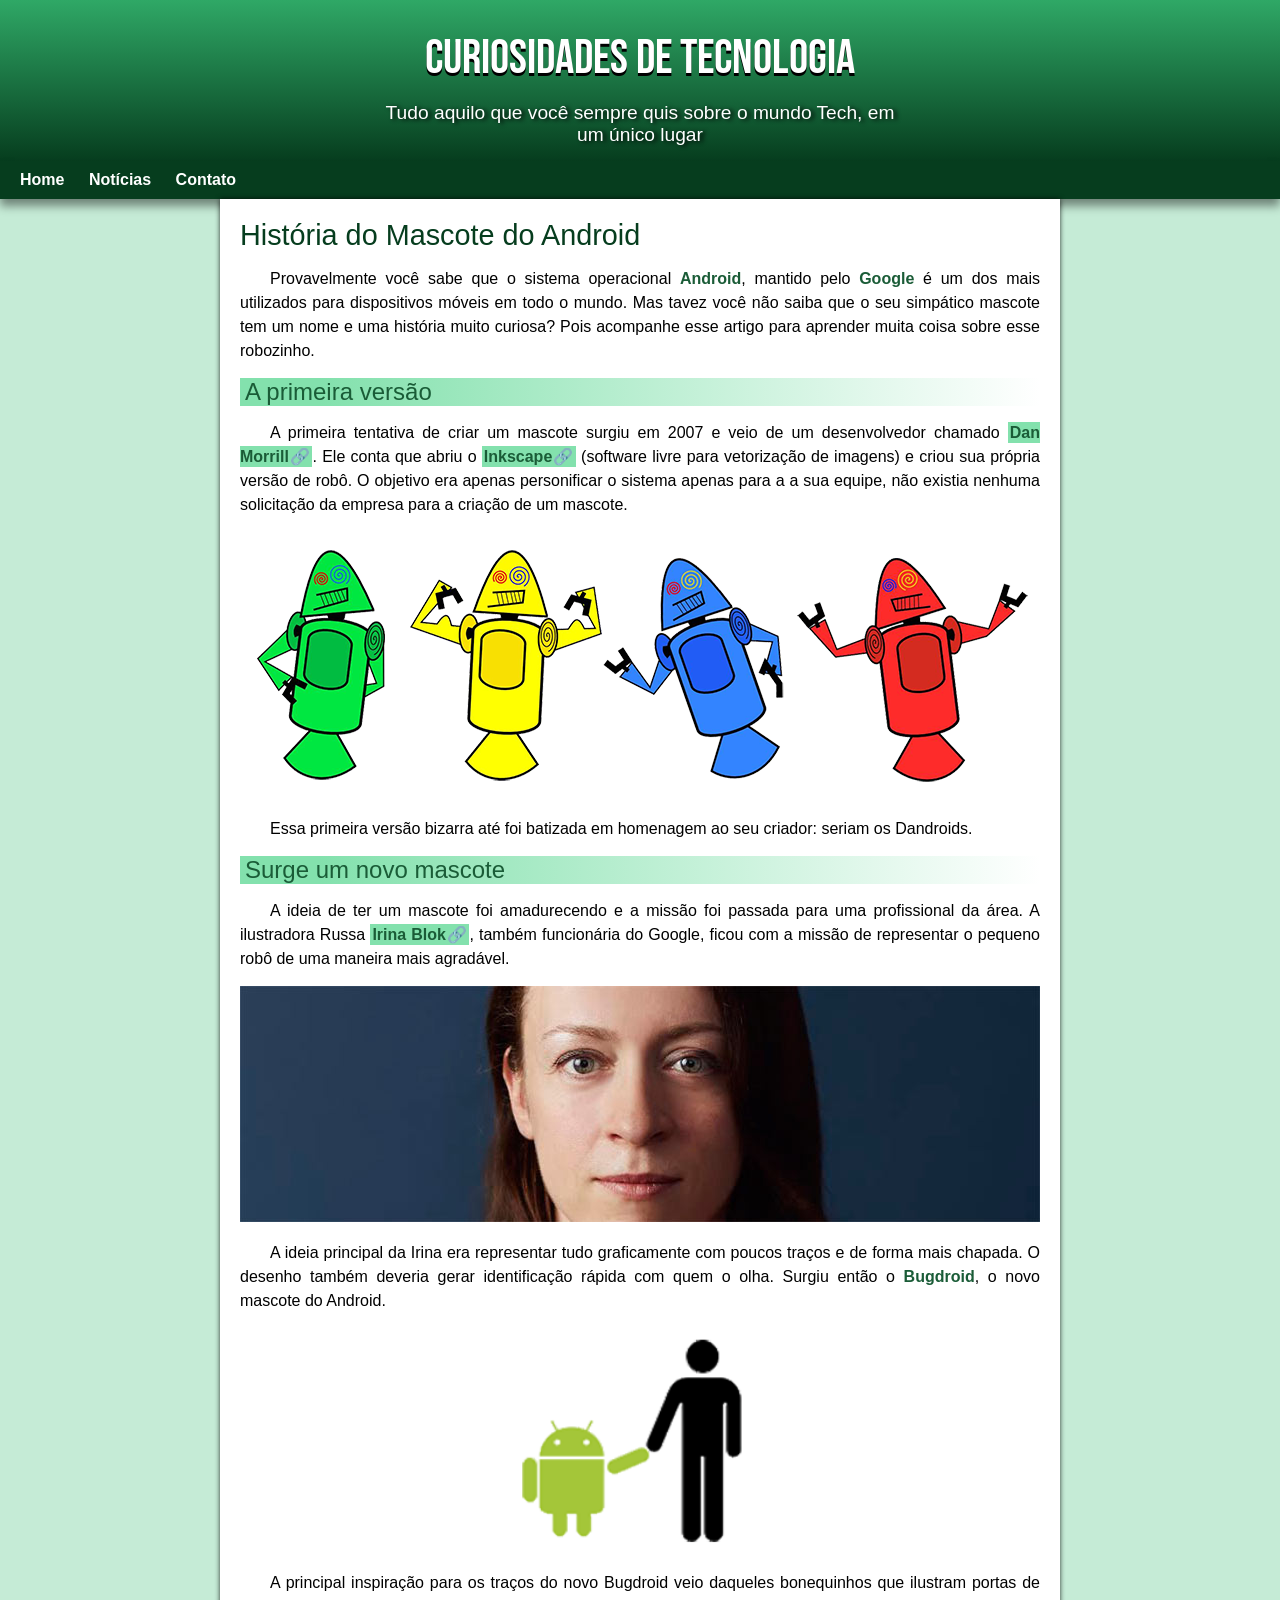
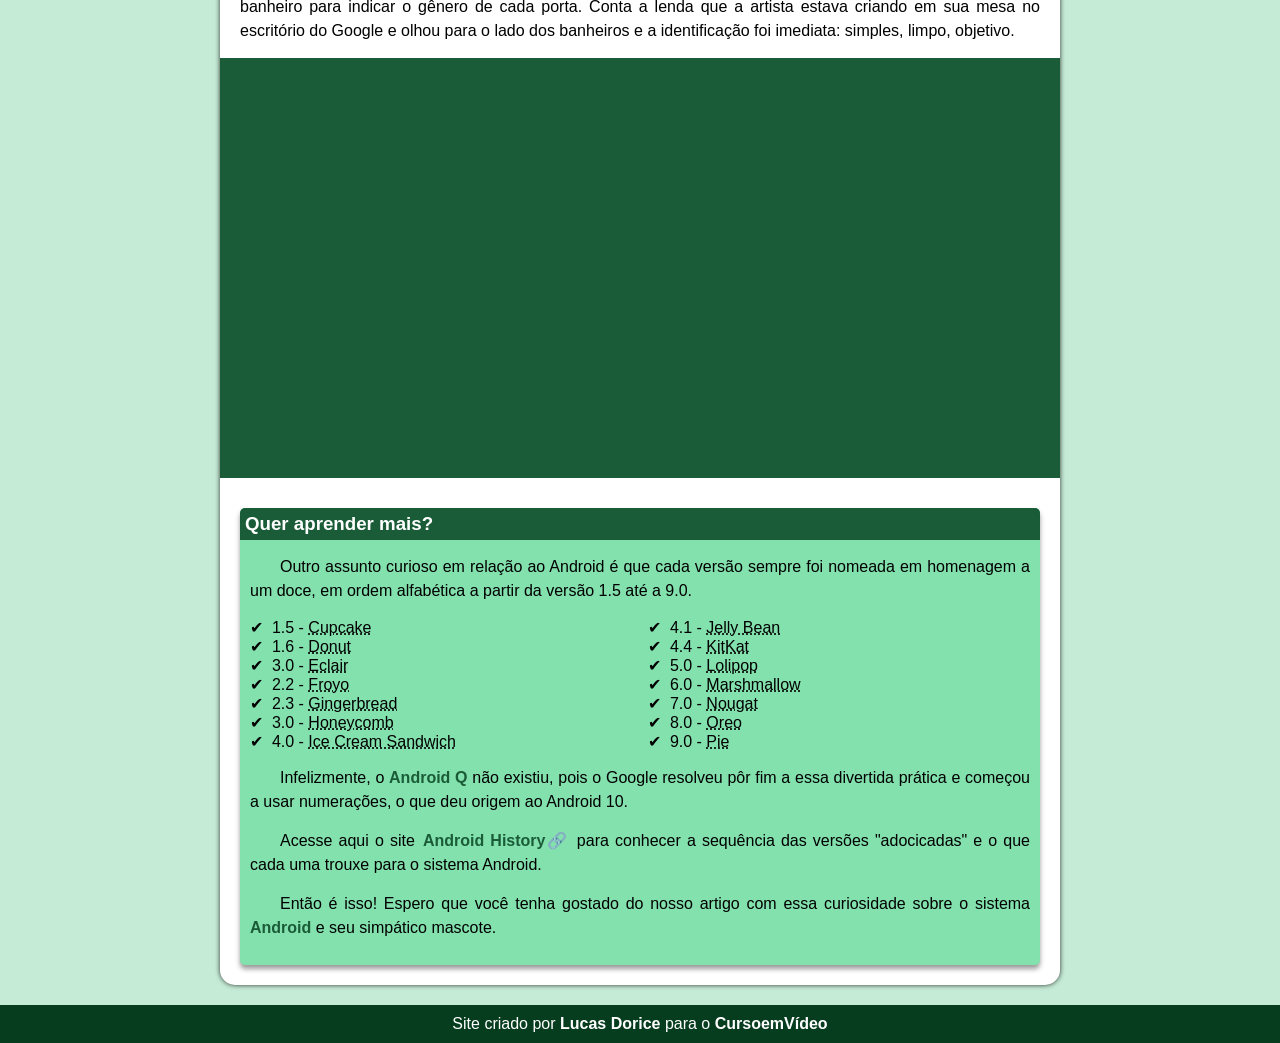
<file: index.html>
<!DOCTYPE html>
<html lang="pt-br">
<head>
    <meta charset="UTF-8">
    <meta name="viewport" content="width=device-width, initial-scale=1.0">
    <link rel="shortcut icon" href="../d010/imagens/favicon.ico" type="image/x-icon">
    <title>Como surgiu o mascote do Android</title>
    <link rel="stylesheet" href="css/style.css">


</head>
<body>
    <header>
        <h1>Curiosidades de Tecnologia</h1>
        <p>Tudo aquilo que você sempre quis sobre o mundo Tech, em um único lugar</p>
    </header>
        <nav>
            <a href="#">Home</a>
            <a href="#">Notícias</a>
            <a href="#">Contato</a>
        </nav>
    <main>
        <article> <!--Artigo-->
            <h1>História do Mascote do Android</h1>

            <p>Provavelmente você sabe que o sistema operacional <strong>Android</strong>, mantido pelo <strong>Google</strong> é um dos mais utilizados para dispositivos móveis em todo o mundo. Mas tavez você não saiba que o seu simpático mascote tem um nome e uma história muito curiosa? Pois acompanhe esse artigo para aprender muita coisa sobre esse robozinho.</p>

            <h2>A primeira versão</h2>

            <p>A primeira tentativa de criar um mascote surgiu em 2007 e veio de um desenvolvedor chamado <a href="https://androidcommunity.com/dan-morrill-shows-us-the-android-mascot-that-almost-was-20130103/" target="_blank">Dan Morrill</a>. Ele conta que abriu o <a href="https://inkscape.org/pt-br/" target="_blank">Inkscape</a> (software livre para vetorização de imagens) e criou sua própria versão de robô. O objetivo era apenas personificar o sistema apenas para a a sua equipe, não existia nenhuma solicitação da empresa para a criação de um mascote.</p>

            <picture>
                <source media="(max-width: 680px)" srcset="imagens/dan-droids-pq.png" type="image/png">
                <img src="imagens/dan-droids.png" alt="primeiro mascote do Android">
            </picture>

            <p>Essa primeira versão bizarra até foi batizada em homenagem ao seu criador: seriam os Dandroids.</p>

            <h2>Surge um novo mascote</h2>

            <p>A ideia de ter um mascote foi amadurecendo e a missão foi passada para uma profissional da área. A ilustradora Russa <a href="https://www.irinablok.com/">Irina Blok</a>, também funcionária do Google, ficou com a missão de representar o pequeno robô de uma maneira mais agradável.</p>

            <picture>
                <source media="(max-width: 680px)" srcset="imagens/irina-blok-pq.jpg" type="image/jpg">
                <img src="imagens/irina-blok.jpg" alt="criadora do avatar do android">
            </picture>

            <p>A ideia principal da Irina era representar tudo graficamente com poucos traços e de forma mais chapada. O desenho também deveria gerar identificação rápida com quem o olha. Surgiu então o <strong>Bugdroid</strong>, o novo mascote do Android.</p>

            <img src="imagens/bugdroid.png" alt="" class="pequena">

            <p>A principal inspiração para os traços do novo Bugdroid veio daqueles bonequinhos que ilustram portas de banheiro para indicar o gênero de cada porta. Conta a lenda que a artista estava criando em sua mesa no escritório do Google e olhou para o lado dos banheiros e a identificação foi imediata: simples, limpo, objetivo.</p>

            <div class="video">
                <iframe width="560" height="315" src="https://www.youtube.com/embed/l2UDgpLz20M" title="The next evolution of Android" frameborder="0" allow="accelerometer; autoplay; clipboard-write; encrypted-media; gyroscope; picture-in-picture; web-share" allowfullscreen></iframe>
            </div>
            
            <aside> <!-- Utilizamos aside pois é uma parte extra do site -->
                <h3>Quer aprender mais?</h3>
                <p>Outro assunto curioso em relação ao Android é que cada versão sempre foi nomeada em homenagem a um doce, em ordem alfabética a partir da versão 1.5 até a 9.0.</p>
                <ul>
                    <li>1.5 - <abbr title="Bolo de Copo">Cupcake</abbr></li>
                    <li>1.6 - <abbr title="Rosquinha">Donut</abbr></li>
                    <li>3.0 - <abbr title="Bomba">Eclair</abbr></li>
                    <li>2.2 - <abbr title="Iogure congelado">Froyo</abbr></li>
                    <li>2.3 - <abbr title="Biscoito de Gengibre">Gingerbread</abbr></li>
                    <li>3.0 - <abbr title="Favo de Mel">Honeycomb</abbr></li>
                    <li>4.0 - <abbr title="Sanduiche de Sorvete">Ice Cream Sandwich</abbr></li>
                    <li>4.1 - <abbr title="Jujuba">Jelly Bean</abbr></li>
                    <li>4.4 - <abbr title="Kitkat">KitKat</abbr></li>
                    <li>5.0 - <abbr title="Pirulito">Lolipop</abbr></li>
                    <li>6.0 - <abbr title="Marshmallow">Marshmallow</abbr></li>
                    <li>7.0 - <abbr title="Torrone">Nougat</abbr></li>
                    <li>8.0 - <abbr title="Oreo">Oreo</abbr></li>
                    <li>9.0 - <abbr title="Torta">Pie</abbr></li>
                </ul>
                <p>Infelizmente, o <strong>Android Q</strong> não existiu, pois o Google resolveu pôr fim a essa divertida prática e começou a usar numerações, o que deu origem ao Android 10.</p>
                <p>Acesse aqui o site <a href="https://www.android.com/intl/en_uk/history/" target="_blank">Android History</a> para conhecer a sequência das versões "adocicadas" e o que cada uma trouxe para o sistema Android.</p>
                
                <p>Então é isso! Espero que você tenha gostado do nosso artigo com essa curiosidade sobre o sistema <strong>Android</strong> e seu simpático mascote.</p>
            </aside>
        </article>
    </main>
    <footer>
        <p>Site criado por <a href="">Lucas Dorice</a> para o <a href="https://www.youtube.com/@CursoemVideo">CursoemVídeo</a></p>
    </footer>
</body>
</html>
</file>
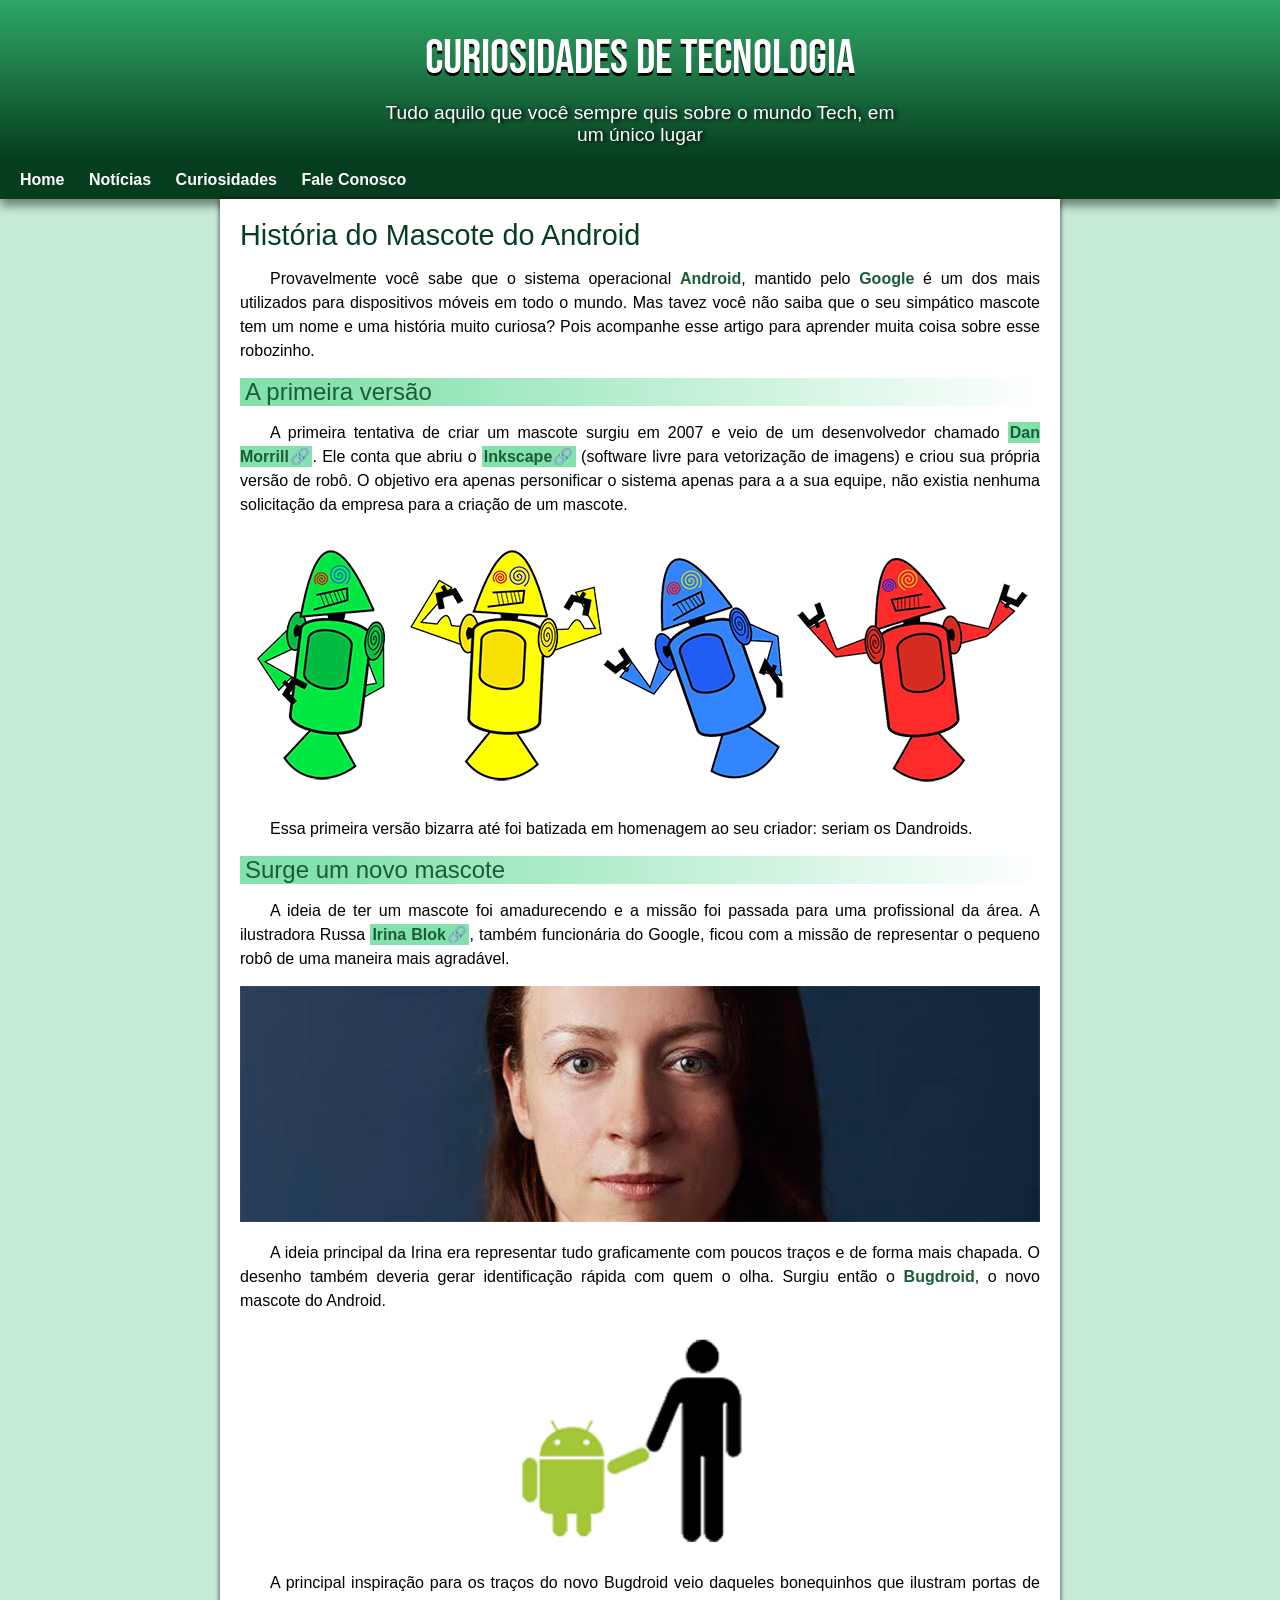
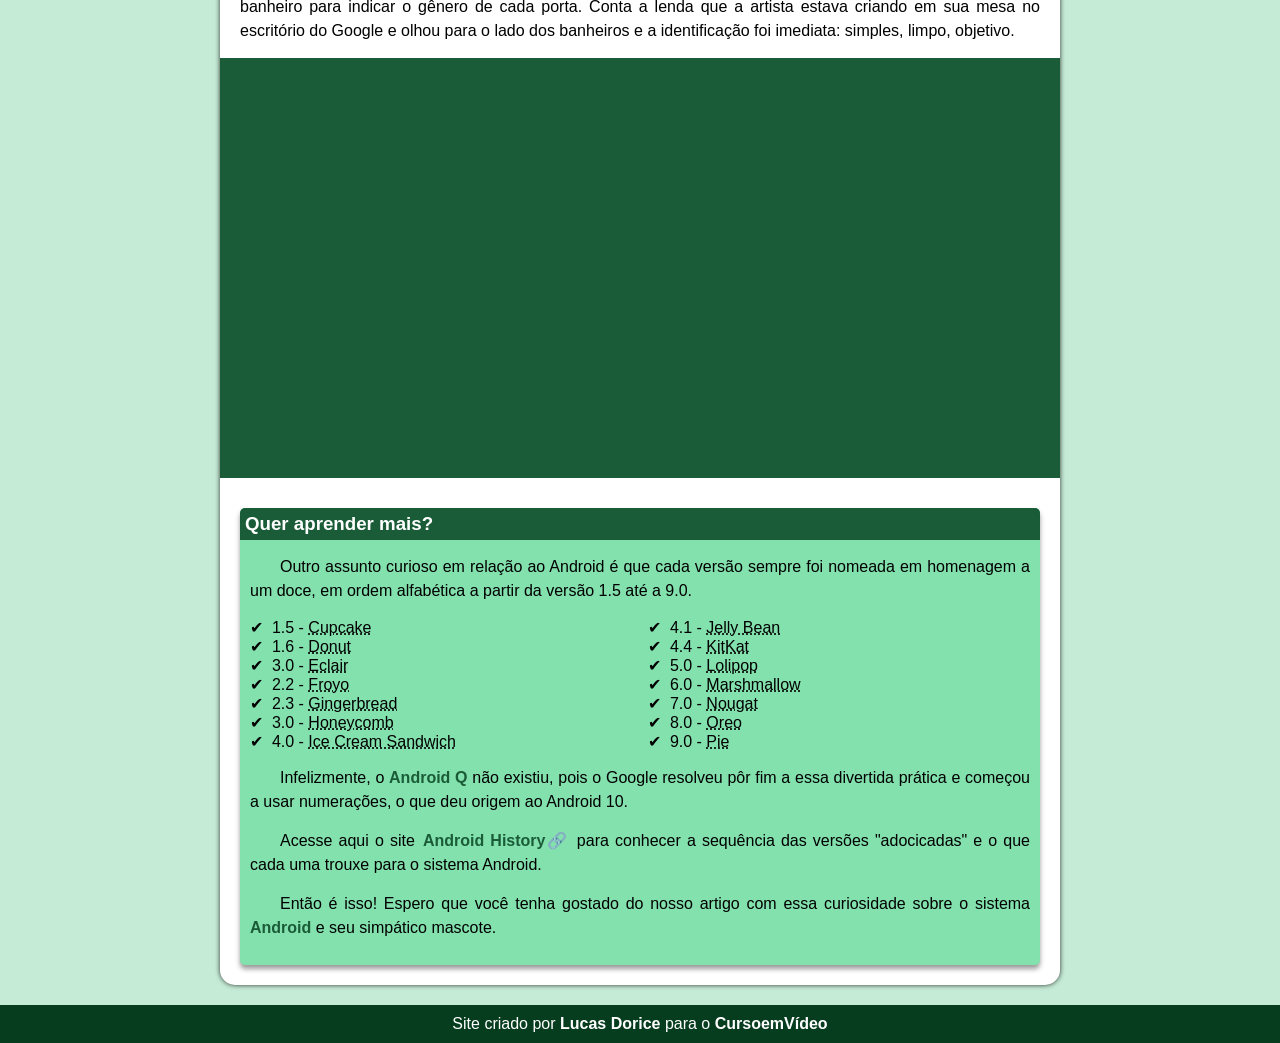
<file: index.html.html>
<!DOCTYPE html>
<html lang="pt-br">
<head>
    <meta charset="UTF-8">
    <meta name="viewport" content="width=device-width, initial-scale=1.0">
    <link rel="shortcut icon" href="../d010/imagens/favicon.ico" type="image/x-icon">
    <title>Como surgiu o mascote do Android</title>
    <link rel="stylesheet" href="css/style.css">


</head>
<body>
    <header>
        <h1>Curiosidades de Tecnologia</h1>
        <p>Tudo aquilo que você sempre quis sobre o mundo Tech, em um único lugar</p>
    </header>
        <nav>
            <a href="#">Home</a>
            <a href="#">Notícias</a>
            <a href="#">Curiosidades</a>
            <a href="#">Fale Conosco</a>
        </nav>
    <main>
        <article> <!--Artigo-->
            <h1>História do Mascote do Android</h1>

            <p>Provavelmente você sabe que o sistema operacional <strong>Android</strong>, mantido pelo <strong>Google</strong> é um dos mais utilizados para dispositivos móveis em todo o mundo. Mas tavez você não saiba que o seu simpático mascote tem um nome e uma história muito curiosa? Pois acompanhe esse artigo para aprender muita coisa sobre esse robozinho.</p>

            <h2>A primeira versão</h2>

            <p>A primeira tentativa de criar um mascote surgiu em 2007 e veio de um desenvolvedor chamado <a href="https://androidcommunity.com/dan-morrill-shows-us-the-android-mascot-that-almost-was-20130103/" target="_blank">Dan Morrill</a>. Ele conta que abriu o <a href="https://inkscape.org/pt-br/" target="_blank">Inkscape</a> (software livre para vetorização de imagens) e criou sua própria versão de robô. O objetivo era apenas personificar o sistema apenas para a a sua equipe, não existia nenhuma solicitação da empresa para a criação de um mascote.</p>

            <picture>
                <source media="(max-width: 680px)" srcset="imagens/dan-droids-pq.png" type="image/png">
                <img src="imagens/dan-droids.png" alt="primeiro mascote do Android">
            </picture>

            <p>Essa primeira versão bizarra até foi batizada em homenagem ao seu criador: seriam os Dandroids.</p>

            <h2>Surge um novo mascote</h2>

            <p>A ideia de ter um mascote foi amadurecendo e a missão foi passada para uma profissional da área. A ilustradora Russa <a href="https://www.irinablok.com/">Irina Blok</a>, também funcionária do Google, ficou com a missão de representar o pequeno robô de uma maneira mais agradável.</p>

            <picture>
                <source media="(max-width: 680px)" srcset="imagens/irina-blok-pq.jpg" type="image/jpg">
                <img src="imagens/irina-blok.jpg" alt="criadora do avatar do android">
            </picture>

            <p>A ideia principal da Irina era representar tudo graficamente com poucos traços e de forma mais chapada. O desenho também deveria gerar identificação rápida com quem o olha. Surgiu então o <strong>Bugdroid</strong>, o novo mascote do Android.</p>

            <img src="imagens/bugdroid.png" alt="" class="pequena">

            <p>A principal inspiração para os traços do novo Bugdroid veio daqueles bonequinhos que ilustram portas de banheiro para indicar o gênero de cada porta. Conta a lenda que a artista estava criando em sua mesa no escritório do Google e olhou para o lado dos banheiros e a identificação foi imediata: simples, limpo, objetivo.</p>

            <div class="video">
                <iframe width="560" height="315" src="https://www.youtube.com/embed/l2UDgpLz20M" title="The next evolution of Android" frameborder="0" allow="accelerometer; autoplay; clipboard-write; encrypted-media; gyroscope; picture-in-picture; web-share" allowfullscreen></iframe>
            </div>
            
            <aside> <!-- Utilizamos aside pois é uma parte extra do site -->
                <h3>Quer aprender mais?</h3>
                <p>Outro assunto curioso em relação ao Android é que cada versão sempre foi nomeada em homenagem a um doce, em ordem alfabética a partir da versão 1.5 até a 9.0.</p>
                <ul>
                    <li>1.5 - <abbr title="Bolo de Copo">Cupcake</abbr></li>
                    <li>1.6 - <abbr title="Rosquinha">Donut</abbr></li>
                    <li>3.0 - <abbr title="Bomba">Eclair</abbr></li>
                    <li>2.2 - <abbr title="Iogure congelado">Froyo</abbr></li>
                    <li>2.3 - <abbr title="Biscoito de Gengibre">Gingerbread</abbr></li>
                    <li>3.0 - <abbr title="Favo de Mel">Honeycomb</abbr></li>
                    <li>4.0 - <abbr title="Sanduiche de Sorvete">Ice Cream Sandwich</abbr></li>
                    <li>4.1 - <abbr title="Jujuba">Jelly Bean</abbr></li>
                    <li>4.4 - <abbr title="Kitkat">KitKat</abbr></li>
                    <li>5.0 - <abbr title="Pirulito">Lolipop</abbr></li>
                    <li>6.0 - <abbr title="Marshmallow">Marshmallow</abbr></li>
                    <li>7.0 - <abbr title="Torrone">Nougat</abbr></li>
                    <li>8.0 - <abbr title="Oreo">Oreo</abbr></li>
                    <li>9.0 - <abbr title="Torta">Pie</abbr></li>
                </ul>
                <p>Infelizmente, o <strong>Android Q</strong> não existiu, pois o Google resolveu pôr fim a essa divertida prática e começou a usar numerações, o que deu origem ao Android 10.</p>
                <p>Acesse aqui o site <a href="https://www.android.com/intl/en_uk/history/" target="_blank">Android History</a> para conhecer a sequência das versões "adocicadas" e o que cada uma trouxe para o sistema Android.</p>
                
                <p>Então é isso! Espero que você tenha gostado do nosso artigo com essa curiosidade sobre o sistema <strong>Android</strong> e seu simpático mascote.</p>
            </aside>
        </article>
    </main>
    <footer>
        <p>Site criado por <a href="">Lucas Dorice</a> para o <a href="https://www.youtube.com/@CursoemVideo">CursoemVídeo</a></p>
    </footer>
</body>
</html>
</file>
<file: css/style.css>
@charset "UTF-8";

@import url('https://fonts.googleapis.com/css2?family=Bebas+Neue&display=swap');

@font-face {
    font-family: 'Android';
    src: url('../fontes/idroid.otf') format('opentype');
    font-weight: normal;
}

*{
    padding: 0;
    margin: 0;
}

:root {
    --cor0: #c5ebd6;
    --cor1: #83e1ad;
    --cor2: #3ddc84;
    --cor3: #2fa866;
    --cor4: #1a5c37;
    --cor5: #063d1e;

    --fonte-padrão: Arial, Verdana, Helvetica, sans-serif;
    --fonte-destaque: 'Bebas Neue', sans-serif;
    --fonte-android: 'IDroid', sans-serif;
}

body {
    background-color: var(--cor0);
    font-family: var(--fonte-padrão);
}


header {
    background-image: linear-gradient(to bottom, var(--cor3), var(--cor5));
    background-color: var(--cor4);
    min-height: 150px;
    text-align: center;

}

header > h1 {
    color: white;
    font-family: var(--fonte-destaque);
    font-size: 3em;
    padding-top: 30px;
    font-weight: normal;

    text-shadow: 0px 3px 0px black;
}

header > p {
    color: white;
    font-size: 1.2em;
    
    margin: auto;
    padding: 0px 5px 15px 5px;
    padding-top: 15px;  
    max-width: 520px;
    text-shadow: 3px 1px 4px black;
}

nav {
    background-color: var(--cor5);
    
    padding: 10px;
    box-shadow: 0px 7px 9px 0px rgba(0, 0, 0, 0.438);
}

nav > a {
    padding: 10px;

    text-decoration: none;
    font-weight: bold;
    color: white;
}

nav > a:hover {
    background-color: var(--cor3);
    color: var(--cor5);
    transition: 1s;
    
}

main {
    margin: auto;
    margin-bottom: 20px;
    padding: 20px;
    box-shadow: 0px 0px 5px rgba(0, 0, 0, 0.788);
    border-radius: 0px 0px 15px 15px;

    background-color: white;
    text-align: justify;
    
    
    max-width: 800px;
    min-width: 280px;   
}

main h1 {
    color: var(--cor5);
    font-family: var(--fonte-android);
    font-weight: normal;
    font-size: 1.8em;

}

main h2 {
    background-image: linear-gradient(to right, var(--cor1) 10%, transparent);
    font-family: var(--fonte-android);
    font-weight: normal;
    color: var(--cor4);
    text-indent: 5px;
}

main p {
    text-indent: 30px;
    margin: 15px 0px;
    line-height: 1.5em;
}

main strong {
    color: var(--cor4);
    font-weight: bold;
}

main a {
    background-color: var(--cor1);
    color: var(--cor4);
    font-weight: bold;
    padding: 2px 2px;
    text-decoration: none;  
}

main a:hover {
    text-decoration: underline;
    color: var(--cor3);
}

main a::after {
    content: '\1F517';
}

main img {
    width: 100%;
}

.pequena {
    max-width: 350px;
    display: block;
    margin: auto;
}

.video {
    margin: 0px -20px 30px -20px;
    padding: 20px;
    padding-bottom: 50%;

    background-color: var(--cor4);

    position: relative;
}

.video > iframe {
    position: absolute;
    top: 5%;
    left: 5%;
    width: 90%;
    height: 90%;
}

aside {
    background-color: var(--cor1);
    padding: 10px;
    border-radius: 5px;
    box-shadow: 0px 4px 5px rgba(0, 0, 0, 0.397);
}

aside > h3 {
    background-color: var(--cor4);
    color: white;
    margin: -10px -10px 0px -10px;
    padding: 5px;
    border-radius: 5px 5px 0px 0px;
}

aside > ul{
    list-style-type: '\2714\00A0\00A0';
    list-style-position: inside;
    columns: 2;
}

footer {
    background-color: var(--cor5);
    color: white;
}

footer > p {
    padding: 10px 0px;
    text-align: center;
}

footer a {
    text-decoration: none;
    color: white;
    font-weight: bold;
}

footer a:hover {
    text-decoration: underline;
    color: var(--cor2);
}
</file>
